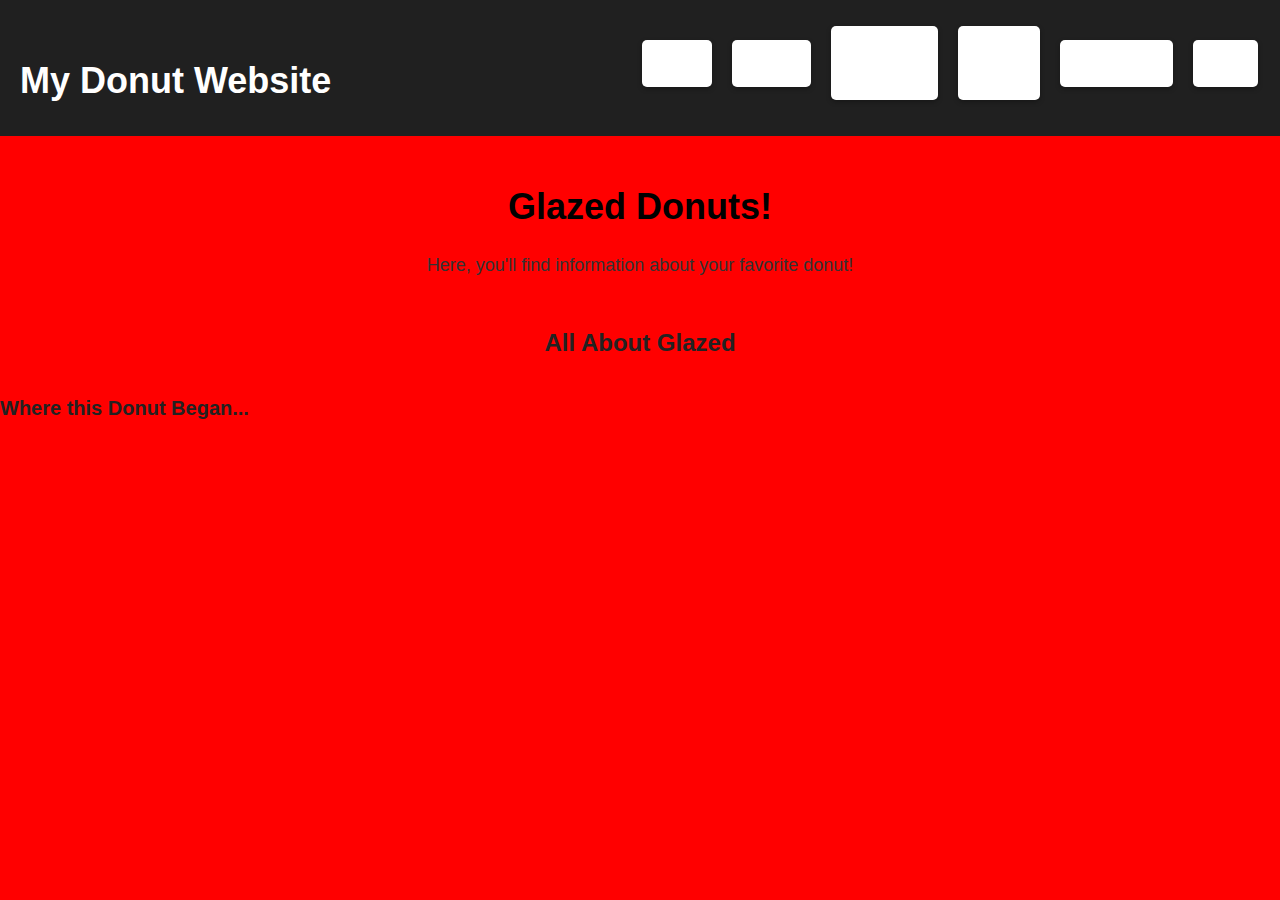
<file: page1.html>
<!DOCTYPE html>
<html>
  <head>
    <title>My Donut Website</title>
    <link rel="icon" type="image/x-icon" href="donut.png">
    <link rel= "stylesheet" href="style.css">
  </head>
  <body>
    <nav>
      <h1>My Donut Website</h1>
      <ul>
        <li><a href="index.html">Home</a></li>
        <li><a href="page1.html">Glazed</a></li>
        <li><a href="page2.html">Chocolate Frosted</a></li>
        <li><a href="page3.html">Boston Cream</a></li>
        <li><a href="page4.html">Croissants </a></li>
        <li><a href="page5.html">Extra </a></li>
      </ul>
    </nav>
    
    <h1 style="color:black">Glazed Donuts!</h1>
    <p>Here, you'll find information about your favorite donut!</p>
    
    <h2 id="donuts">All About Glazed</h2>
    
    <h3>Where this Donut Began...</h3>
</file>
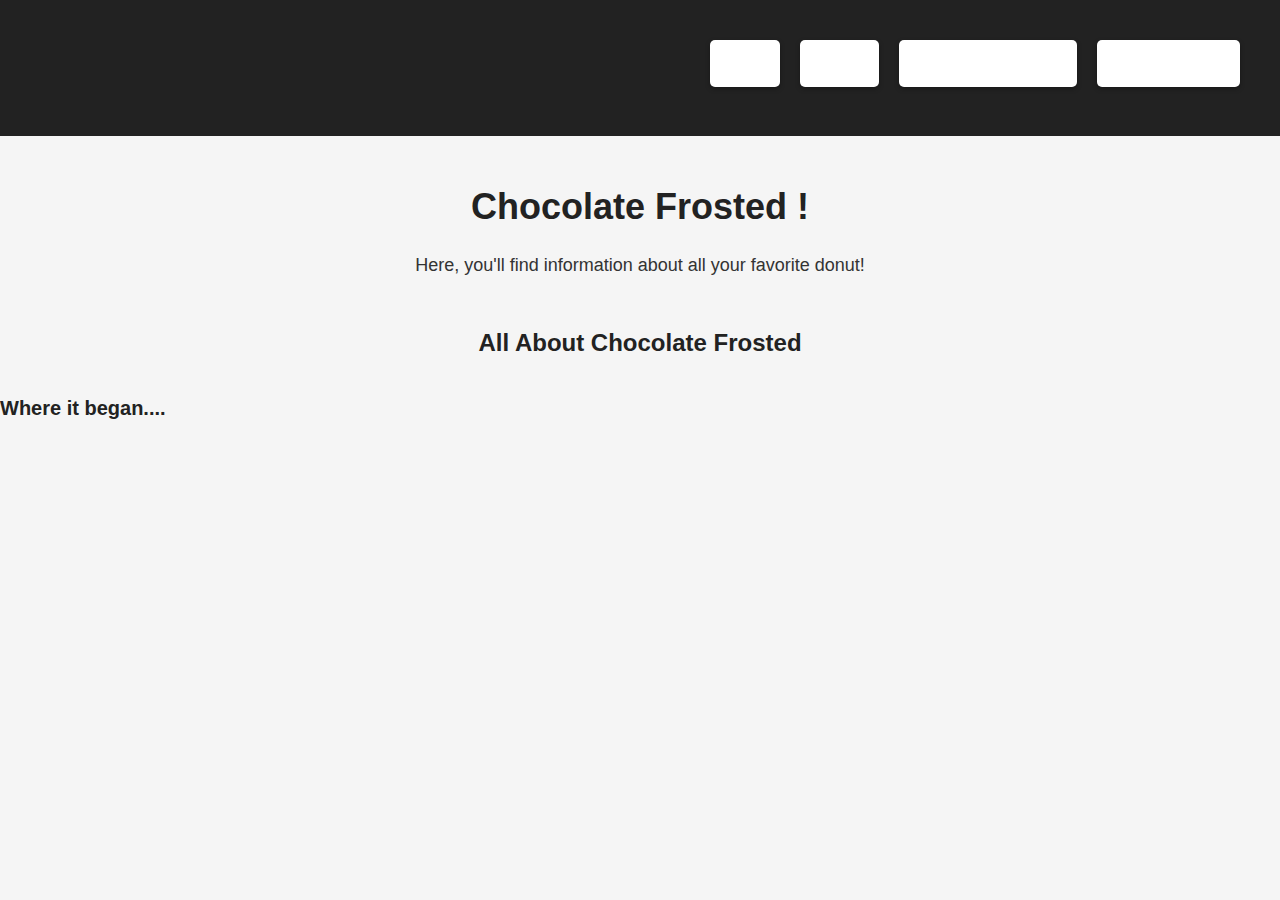
<file: page2.html>
<!DOCTYPE html>
<html>
  <head>
    <title>My Donut Website</title>
    <link rel="icon" type="image/x-icon" href="donut.png">
    <style>
      body {
        font-family: 'Segoe UI', Tahoma, Geneva, Verdana, sans-serif;
        background-color: #F5F5F5;
        color: #333333;
        margin: 0;
        padding: 0;
      }
      
      nav {
        background-color: #222222;
        color: #FFFFFF;
        padding: 10px 20px;
        display: flex;
        justify-content: space-between;
        align-items: center;
      }
      
      nav ul {
        list-style-type: none;
        margin: 0;
        padding: 0;
        display: flex;
        justify-content: center;
        align-items: center;
      }
      
      nav li {
        margin-right: 20px;
      }
      
      nav a {
        text-decoration: none;
        color: #FFFFFF;
        font-weight: bold;
        font-size: 18px;
        transition: color 0.3s ease;
      }
      
      nav a:hover {
        color: #FFC107;
      }
      
      h1 {
        font-size: 36px;
        margin-top: 50px;
        text-align: center;
        color: #222222;
      }
      
      p {
        font-size: 18px;
        line-height: 1.5;
        margin: 20px;
        text-align: center;
      }
      
      h2 {
        font-size: 24px;
        margin: 50px 0 20px;
        text-align: center;
        color: #222222;
      }
      
      h3 {
        font-size: 20px;
        margin-top: 40px;
        margin-bottom: 10px;
        color: #222222;
      }
      
      ul {
        font-size: 18px;
        line-height: 1.5;
        margin: 20px auto;
        max-width: 600px;
        padding: 0;
        list-style-type: none;
      }
      
      li {
        margin-bottom: 10px;
        padding: 10px;
        background-color: #FFFFFF;
        border-radius: 5px;
        box-shadow: 0 2px 5px rgba(0, 0, 0, 0.3);
        transition: transform 0.3s ease;
      }
      
      li:hover {
        transform: translateY(-5px);
        box-shadow: 0 5px 10px rgba(0, 0, 0, 0.3);
      }
    </style>
  </head>
  <body>
    <nav>
      <h1>My Donut Website</h1>
      <ul>
        <li><a href="index.html">Home</a></li>
        <li><a href="page1.html">Glazed</a></li>
        <li><a href="page2.html">Chocolate Frosted</a></li>
        <li><a href="page3.html">Boston Cream</a></li>
      </ul>
    </nav>
    
    <h1>Chocolate Frosted !</h1>
    <p>Here, you'll find information about all your favorite donut!</p>
    
    <h2 id="donuts">All About Chocolate Frosted</h2>
    
    <h3>Where it began....</h3>
</file>
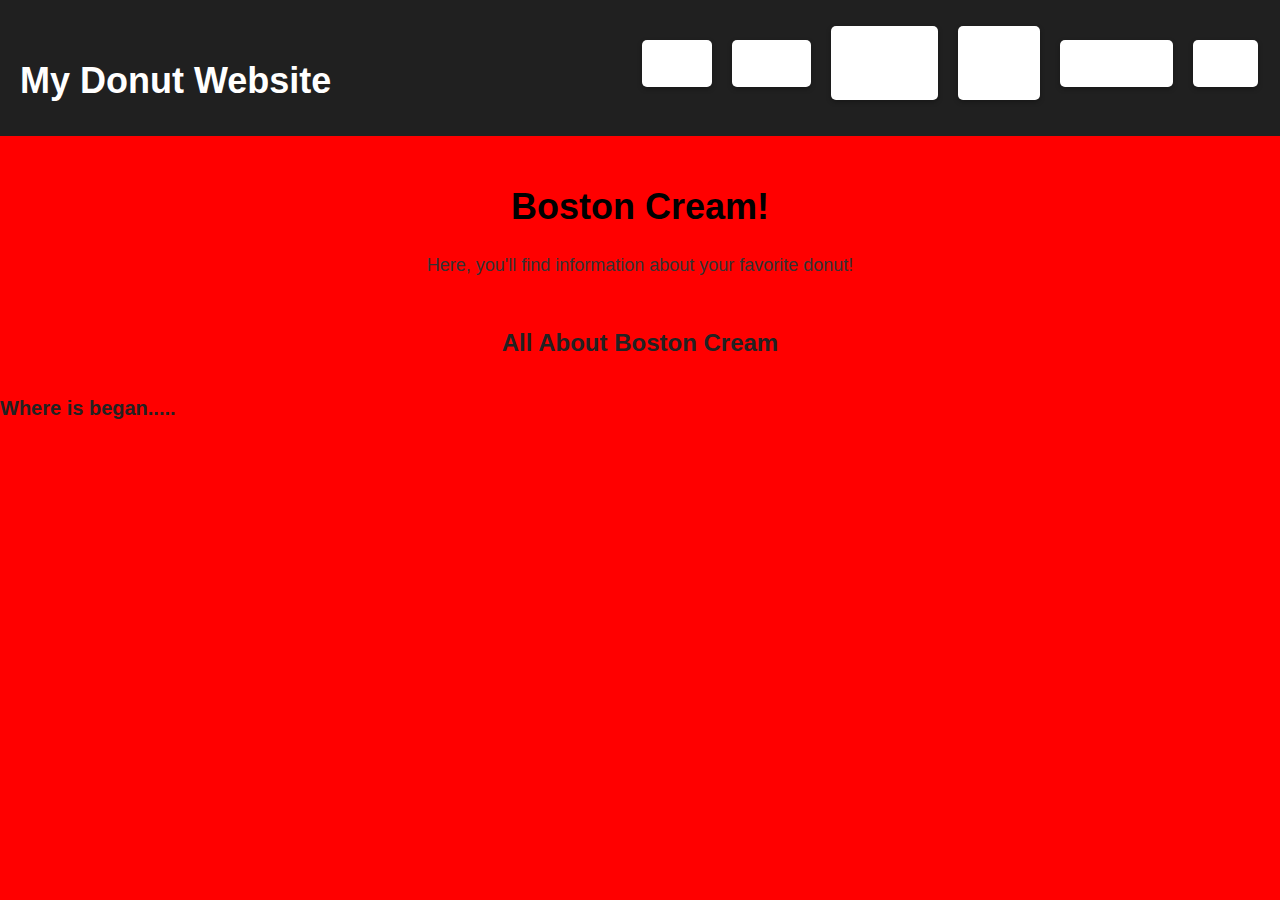
<file: page3.html>
<!DOCTYPE html>
<html>
  <head>
    <title>My Donut Website</title>
    <link rel="icon" type="image/x-icon" href="donut.png">
    <link rel= "stylesheet" href="style.css">
  </head>
  <body>
    <nav>
      <h1>My Donut Website</h1>
      <ul>
        <li><a href="index.html">Home</a></li>
        <li><a href="page1.html">Glazed</a></li>
        <li><a href="page2.html">Chocolate Frosted</a></li>
        <li><a href="page3.html">Boston Cream</a></li>
        <li><a href="page4.html">Croissants </a></li>
        <li><a href="page5.html">Extra </a></li>
      </ul>
    </nav>
    
    <h1 style="color:black">Boston Cream!</h1>
    <p>Here, you'll find information about your favorite donut!</p>
    
    <h2 id="donuts">All About Boston Cream</h2>
    
    <h3>Where is began.....</h3>
</file>
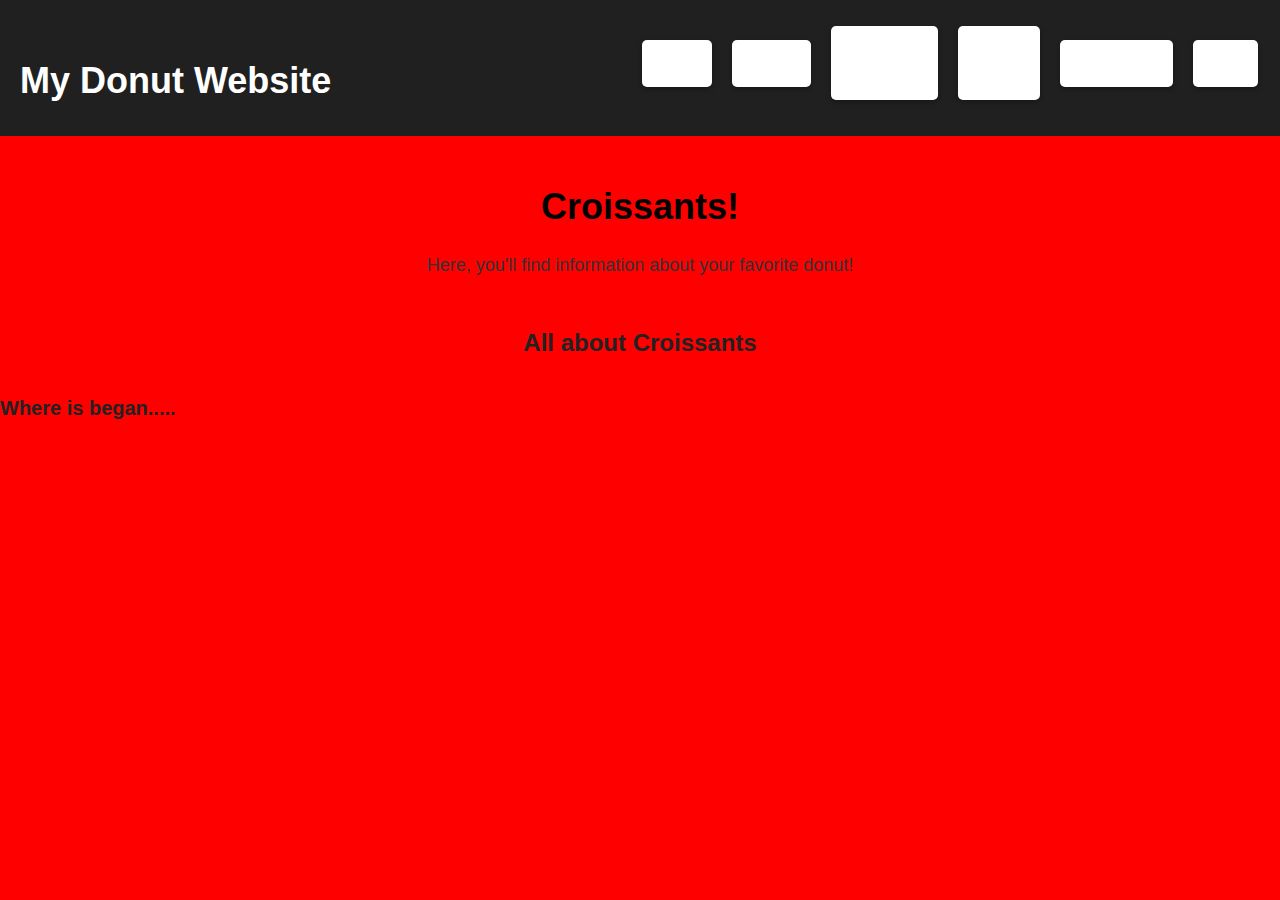
<file: page4.html>
<!DOCTYPE html>
<html>
  <head>
    <title>My Donut Website</title>
    <link rel="icon" type="image/x-icon" href="donut.png">
    <link rel= "stylesheet" href="style.css">
  </head>
  <body>
    <nav>
      <h1>My Donut Website</h1>
      <ul>
        <li><a href="index.html">Home</a></li>
        <li><a href="page1.html">Glazed</a></li>
        <li><a href="page2.html">Chocolate Frosted</a></li>
        <li><a href="page3.html">Boston Cream</a></li>
        <li><a href="page4.html">Croissants </a></li>
        <li><a href="page5.html">Extra </a></li>
      </ul>
    </nav>
    
    <h1 style="color:black">Croissants!</h1>
    <p>Here, you'll find information about your favorite donut!</p>
    
    <h2 id="donuts">All about Croissants</h2>
    
    <h3>Where is began.....</h3>
</file>
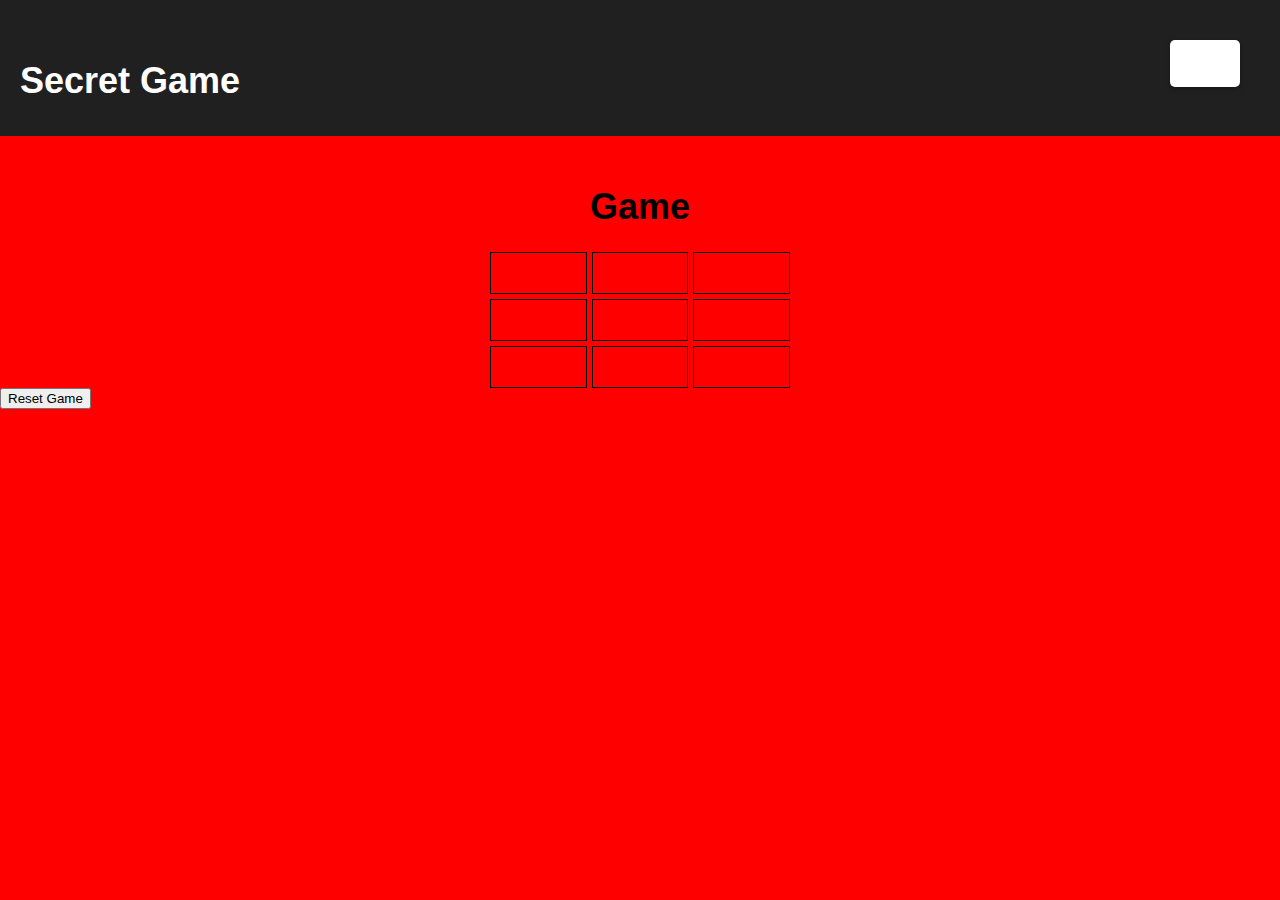
<file: subsite/a.html>
<!DOCTYPE html>
<html>
  <head>
    <title>My Donut Website</title>
    <link rel="icon" type="image/x-icon" href="./../img/donut.png">
    <link rel= "stylesheet" href="./../style.css">
  </head>
  <body>
    <nav>
      <h1>Secret Game</h1>
      <ul>
        <li><a href="a.html">Home</a></li>
      
      </ul>
    </nav>
    
    <h1 style="color:black">Game</h1>
    
    <div class="board">
        <div class="cell"></div>
        <div class="cell"></div>
        <div class="cell"></div>
        <div class="cell"></div>
        <div class="cell"></div>
        <div class="cell"></div>
        <div class="cell"></div>
        <div class="cell"></div>
        <div class="cell"></div>
      </div>
    
      <button class="reset-button">Reset Game</button>
    
      <script src="script.js"></script>
   
  </body>
</html>
</file>
<file: style.css>
body {
    text-decoration: none;
    font-family: 'Segoe UI', Tahoma, Geneva, Verdana, sans-serif;
    background-color: #ff0000;
    color: #333333;
    margin: 0;
    padding: 0;
    }
      
    nav {
    background-color: #202020;
    color: #ff0000;
    padding: 10px 20px;
    display: flex;
    justify-content: space-between;
    align-items: center;
    }
    nav ul {
    list-style-type: none;
    margin: 0;
    padding: 0;
    display: flex;
    justify-content: center;
    align-items: center;
    }
      
    nav li {
     margin-right: 20px;
    }
      
    nav a {
    text-decoration: none;
    color: #ffffff;
    font-weight: bold;
    font-size: 18px;
    transition: color 0.3s ease;
    }
      
    nav a:hover {
    color: #ff0000;
    }
      
    h1 {
    font-size: 36px;
    margin-top: 50px;
    text-align: center;
    color: #ffffff;
    }
      
    p {
    font-size: 18px;
    line-height: 1.5;
    margin: 20px;
    text-align: center;
    }
      
    h2 {
    font-size: 24px;
    margin: 50px 0 20px;
    text-align: center;
    color: #222222;
    }
      
    h3 {
    font-size: 20px;
    margin-top: 40px;
    margin-bottom: 10px;
    color: #222222;
    }
      
    ul {
    font-size: 18px;
    line-height: 1.5;
    margin: 20px auto;
    max-width: 600px;
    padding: 0;
    list-style-type: none;
    }
      
    li {
    margin-bottom: 10px;
    padding: 10px;
    background-color: #ffffff;
    border-radius: 5px;
    box-shadow: 0 2px 5px rgba(0, 0, 0, 0.3);
    transition: transform 0.3s ease;
    }
      
    li:hover {
    transform: translateY(-5px);
    box-shadow: 0 5px 10px rgba(0, 0, 0, 0.3);
    }
   
    .center {
      display: block;
      margin-left: auto;
      margin-right: auto;
      width: 50%;
    }
    
    .board {
      display: grid;
      grid-template-columns: repeat(3, 1fr);
      grid-gap: 5px;
      width: 300px;
      margin: 0 auto;
    }
    .cell {
      border: 1px solid #000;
      padding: 20px;
      text-align: center;
      font-size: 24px;
      cursor: pointer;
    }
    .restart-button {
      display: block;
      margin-top: 20px;
    }
</file>
